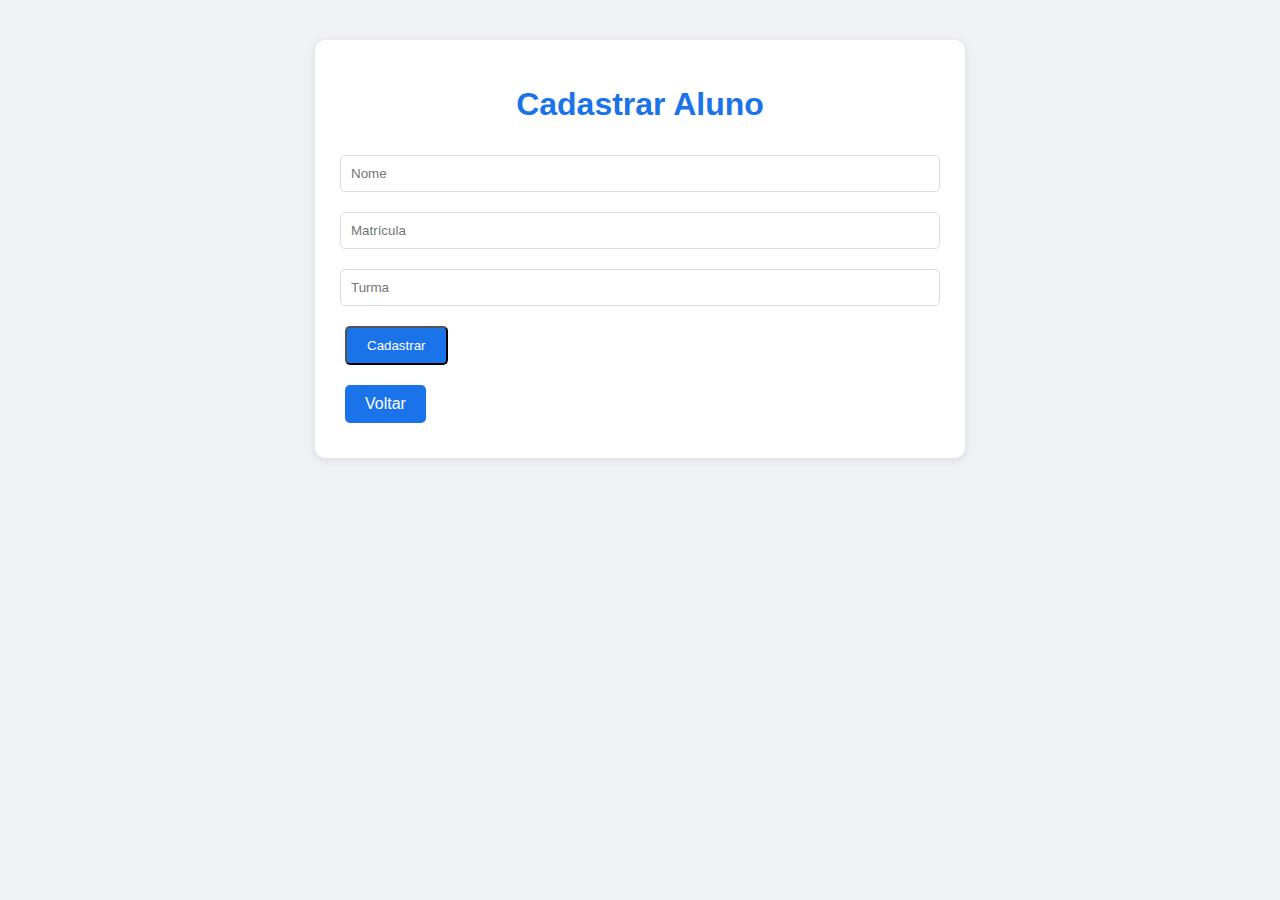
<file: Sistema-de-Gerenciamento-de-Notas-Escolares/src/web/cadastro.html>
<!DOCTYPE html>
<html lang="pt-BR">
<head>
    <meta charset="UTF-8">
    <title>Cadastrar Aluno</title>
    <link rel="stylesheet" href="style.css">
</head>
<body>
    <div class="container">
        <h1>Cadastrar Aluno</h1>
        <form id="formCadastro">
            <input type="text" id="nome" placeholder="Nome" required>
            <input type="number" id="matricula" placeholder="Matrícula" required>
            <input type="number" id="turma" placeholder="Turma" required>
            <button type="submit" class="btn">Cadastrar</button>
        </form>
        <a href="index.html" class="btn">Voltar</a>
    </div>
    <script src="script.js"></script>
</body>
</html>
</file>
<file: Sistema-de-Gerenciamento-de-Notas-Escolares/src/web/style.css>
body {
    font-family: Arial, sans-serif;
    margin: 0;
    padding: 20px;
    background: #f0f2f5;
}

.container {
    max-width: 600px;
    margin: 20px auto;
    padding: 25px;
    background: white;
    border-radius: 10px;
    box-shadow: 0 2px 10px rgba(0,0,0,0.1);
}

h1 {
    color: #1a73e8;
    text-align: center;
}

.btn {
    display: inline-block;
    padding: 10px 20px;
    background: #1a73e8;
    color: white;
    text-decoration: none;
    border-radius: 5px;
    margin: 10px 5px;
    transition:  0.3s;
}

.btn:hover {
    background: #1557b0;
}

input {
    width: 100%;
    padding: 10px;
    margin: 10px 0;
    border: 1px solid #ddd;
    border-radius: 5px;
    box-sizing: border-box;
}
</file>
